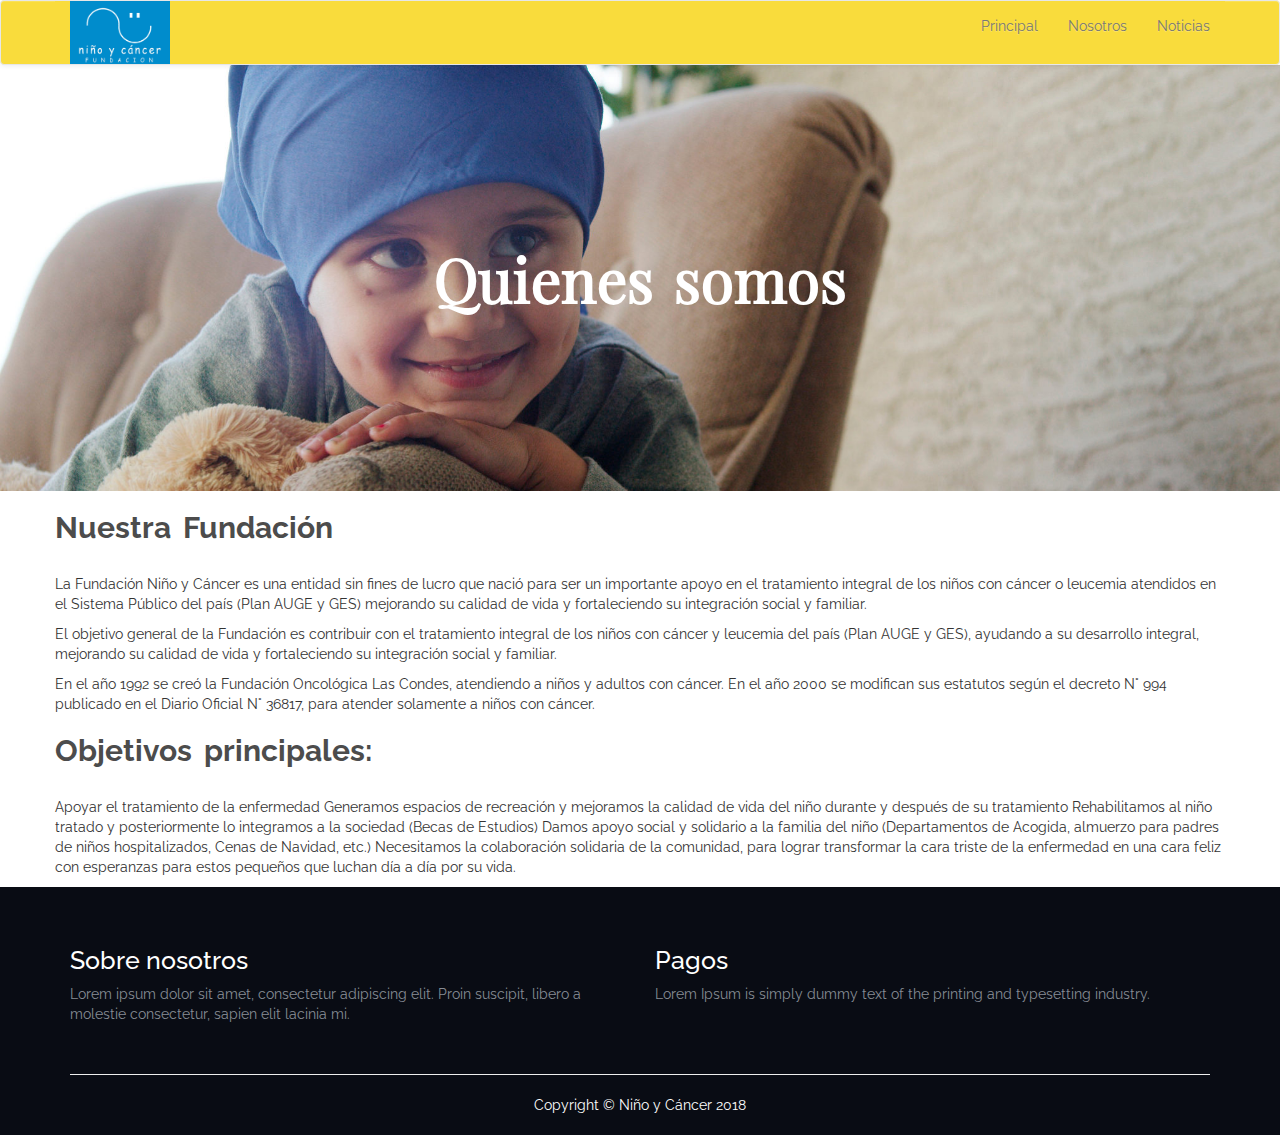
<file: quienes.html>
<!DOCTYPE html>
<html>
<head>
	<meta charset="utf-8">
	<meta http-equiv="X-UA-Compatible" content="IE=edge">
	<title>Fundación Niño y Cáncer</title>
		<!-- este código es para que se adapte a celulares -->
	<meta name="viewport" content="width=device-width, initial-scale=1"> 

<!-- Latest compiled and minified CSS -->
<link rel="stylesheet" href="assets/css/bootstrap.css">

<!-- Optional theme -->
<link rel="stylesheet" href="assets/css/bootstrap-theme.css">

<!-- carga el jquerty antes del js del bootstrap-->
<script type="text/javascript" src="assets/js/jquery.js"></script>

<!-- Latest compiled and minified JavaScript -->
<script src="assets/js/bootstrap.js"></script>

<link rel="stylesheet" href="assets/css/style.css">

</head>
<body>

<nav class="navbar navbar-default top">
  <div class="container fondomenu">
    <!-- Brand and toggle get grouped for better mobile display -->
    <div class="navbar-header">
      <button type="button" class="navbar-toggle collapsed" data-toggle="collapse" data-target="#bs-example-navbar-collapse-1" aria-expanded="false">
        <span class="sr-only">Toggle navigation</span>
        <span class="icon-bar"></span>
        <span class="icon-bar"></span>
        <span class="icon-bar"></span>
      </button>
      <img src="assets/img/logo.gif" alt="Logo Niños cancer" class="logo">
    </div>

   <div class="container">
    <!-- Collect the nav links, forms, and other content for toggling -->
    <div class="collapse navbar-collapse" id="bs-example-navbar-collapse-1">

      
      <ul class="nav navbar-nav navbar-right">
        <li><a href="index.html">Principal</a></li>
        <li><a href="quienes.html">Nosotros</a></li>
        <li><a href="noticias.html">Noticias</a></li>
      </ul>
        </div>
    </div><!-- /.navbar-collapse -->
  </div><!-- /.container-fluid -->
</nav>
    
 
    <div class="row encabezado">
		<div>
			<h2 class="encabezado__h2-white">Quienes somos</h2><i class="fas fa-angle-double-down"></i>
			
		</div>
	</div>
    

           <div class="container">
               <div class="row">
                 
                  <h1>Nuestra Fundación</h1>
                   
                    <p>La Fundación Niño y Cáncer es una entidad sin fines de lucro que nació para ser un importante apoyo en el tratamiento integral de los niños con cáncer o leucemia atendidos en el Sistema Público del país (Plan AUGE y GES) mejorando su calidad de vida y fortaleciendo su integración social y familiar.</p>
                  
                   <p>El objetivo general de la Fundación es contribuir con el tratamiento integral de los niños con cáncer y leucemia del país (Plan AUGE y GES), ayudando a su desarrollo integral, mejorando su calidad de vida y fortaleciendo su integración social y familiar.</p>

                   <p>En el año 1992 se creó la Fundación Oncológica Las Condes, atendiendo a niños y adultos con cáncer. En el año 2000 se modifican sus estatutos según el decreto N° 994 publicado en el Diario Oficial N° 36817, para atender solamente a niños con cáncer.</p>



                   <h2>Objetivos principales: </h2>

<p>Apoyar el tratamiento  de la enfermedad

Generamos espacios de recreación y mejoramos la calidad de vida del niño durante y después de su tratamiento

Rehabilitamos al niño tratado y posteriormente lo integramos a la  sociedad (Becas de Estudios)

Damos apoyo social y solidario a la familia del niño (Departamentos de Acogida, almuerzo para padres de niños hospitalizados, Cenas de Navidad, etc.)

Necesitamos la colaboración solidaria  de la comunidad, para lograr transformar la cara triste de la enfermedad en una cara feliz con esperanzas para estos pequeños que luchan día a día por su vida.</p>

                   
                  
            </div>
           </div>
     
    
    <!--   FOOTER START================== --> 
<footer class="footer">
    <div class="container">
        <div class="row">
        <div class="col-sm-6">
            <h4 class="title">Sobre nosotros</h4>
            <p>Lorem ipsum dolor sit amet, consectetur adipiscing elit. Proin suscipit, libero a molestie consectetur, sapien elit lacinia mi.</p>
            <ul class="social-icon">
                <a href="#" class="social"><i class="fa fa-facebook" aria-hidden="true"></i></a>
                <a href="#" class="social"><i class="fa fa-twitter" aria-hidden="true"></i></a>
                <a href="#" class="social"><i class="fa fa-instagram" aria-hidden="true"></i></a>
                <a href="#" class="social"><i class="fa fa-youtube-play" aria-hidden="true"></i></a>
                <a href="#" class="social"><i class="fa fa-google" aria-hidden="true"></i></a>
                <a href="#" class="social"><i class="fa fa-dribbble" aria-hidden="true"></i></a>
            </ul>
        </div>
        
        
        <div class="col-sm-6">
            <h4 class="title">Pagos</h4>
            <p>Lorem Ipsum is simply dummy text of the printing and typesetting industry.</p>
            <ul class="payment">
                <li><a href="#"><i class="fa fa-cc-amex" aria-hidden="true"></i></a></li>
                <li><a href="#"><i class="fa fa-credit-card" aria-hidden="true"></i></a></li>            
                <li><a href="#"><i class="fa fa-paypal" aria-hidden="true"></i></a></li>
                <li><a href="#"><i class="fa fa-cc-visa" aria-hidden="true"></i></a></li>
            </ul>
            </div>
        </div>
        <hr>
        <div class="row text-center"><a href="http://lacodeid.com/" style="color: #fff;">Copyright © Niño y Cáncer 2018</a></div>
    </div>	
</footer>
    
<link rel="stylesheet" href="https://use.fontawesome.com/releases/v5.0.10/css/all.css" integrity="sha384-+d0P83n9kaQMCwj8F4RJB66tzIwOKmrdb46+porD/OvrJ+37WqIM7UoBtwHO6Nlg" crossorigin="anonymous">
	
</body>
</html>
</file>
<file: assets/css/style.css>
@import url(https://fonts.googleapis.com/css?family=Raleway:400,900,700,600,500,300,200,100,800);

@font-face {
    font-family:"Roboto";

    src:url("Roboto-Light.woff2") format("woff2"),
    	url("Roboto-Light.woff") format("woff"),
    	url("Roboto-Light.otf") format("opentype");

    font-style: normal;
    font-weight: 300;
}

@font-face {
    font-family:"Playfair Display";

    src:url("../fonts/PlayfairDisplay-BlackItalic.woff2") format("woff2"),
    	url("../fonts/PlayfairDisplay-BlackItalic.woff") format("woff"),
    	url("../fonts/PlayfairDisplay-BlackItalic.otf") format("opentype");
    
    font-style: italic;
    font-weight: 700;
}

@font-face {
    font-family:"Playfair Display";

    src:url("../fonts/PlayfairDisplay-Regular.woff2") format("woff2"),
    	url("../fonts/PlayfairDisplay-Regular.woff") format("woff"),
    	url("../fonts/PlayfairDisplay-Regular.otf") format("opentype");

    font-style: normal;
    font-weight: 400;
}

body {
    font-family: 'Raleway', sans-serif;
}


h3 {
  display: inline-block;
  padding: 10px;
  background: #B9121B;
  border-top-left-radius: 10px;
  border-top-right-radius: 10px;
  font-family: 'Raleway', sans-serif;
}

.full-screen {
  background-size: cover;
  background-position: center;
  background-repeat: no-repeat;
  font-family: 'Raleway', sans-serif;
}







section{
    padding:60px 0px;
    font-family: 'Raleway', sans-serif;
}

h2 {
    color: #4C4C4C;
    word-spacing: 5px;
    font-size: 30px;
    font-weight: 700;
    margin-bottom:30px;
    font-family: 'Raleway', sans-serif;
}

h1 {
    color: #4C4C4C;
    word-spacing: 5px;
    font-size: 30px;
    font-weight: 700;
    margin-bottom:30px;
    font-family: 'Raleway', sans-serif;
}
.ion-minus{
    padding:0px 10px;
}

#blog{
	background-color:#f6f6f6;
    font-family: 'Raleway', sans-serif;
}

#blog .blog.column a{
	color:#5db4c0;
	text-decoration:none;
    font-family: 'Raleway', sans-serif;
}

#blog img:hover {
	opacity:0.8; 
}










.encabezado {
    background: url("../img/post-image.jpg") no-repeat center / cover transparent;
    text-align: center;
    padding: 180px 0;
}

.encabezado__h2-white {
    color: white;
    max-width: 800px;
    margin: 0 auto;
    font-family:"Playfair Display";
    font-size: 6rem;
}

.logo {
    max-width: 40%;
    height: auto;
}

.h2white {
    color: #ffffff;
    font-family: 'Raleway', sans-serif;
}

.whitetext {
    color: #ffffff;
    font-family: 'Raleway', sans-serif;
}

.top {
    margin-bottom: 0px;
    background-color: black;
    font-family: 'Raleway', sans-serif;
}

.iconosup {
   padding-bottom: 10px;
    padding-top: 10px; 
    font-size: 26px;
}

.bloques {
    text-align: center;
    padding-bottom: 60px;
    padding-top: 60px; 
    font-family: 'Raleway', sans-serif;
}

.fondomenu {
    background: #f9dc3c;
    
}

.navbar-default {
    background: #f9dc3c;
}

/*FOOTER START///////////////////*/
.footer {
    padding: 50px 0 20px 0;
    background-color: #090c14;
    color: #878c94;
    font-family: 'Raleway', sans-serif;
}
.footer .title{
	text-align: left;
	color:#fff;
	font-size:25px;
    font-family: 'Raleway', sans-serif;
}
.footer .social-icon{
	padding:0px;
	margin:0px;
    font-family: 'Raleway', sans-serif;
}
.footer .social-icon a{
	display:inline-block;
	color:#fff;
	font-size:25px;
	padding:5px;
    font-family: 'Raleway', sans-serif;
}
.footer .acount-icon a{
	display:block;
	color:#fff;
	font-size:18px;
	padding:5px;
	text-decoration:none;
    font-family: 'Raleway', sans-serif;
}
.footer .acount-icon .fa{
	margin-right:25px;
}
.footer .category a {
    text-decoration: none;
    color: #fff;
    display: inline-block;
    padding: 5px 20px;
    margin: 1px;
    border-radius:4px;
    margin-top: 6px;
    background-color: black;
    border: solid 1px #fff;
    font-family: 'Raleway', sans-serif;
}
.footer .payment{
	margin:0px;
	padding:0px;
	list-style-type:none
    font-family: 'Raleway', sans-serif;
}
.footer .payment li{
	list-style-type:none
}
.footer .payment li a {
    text-decoration: none;
    display: inline-block;
    color: #fff;
    float: left;
    font-size: 25px;
    padding: 10px 10px;
    font-family: 'Raleway', sans-serif;
}
</file>
